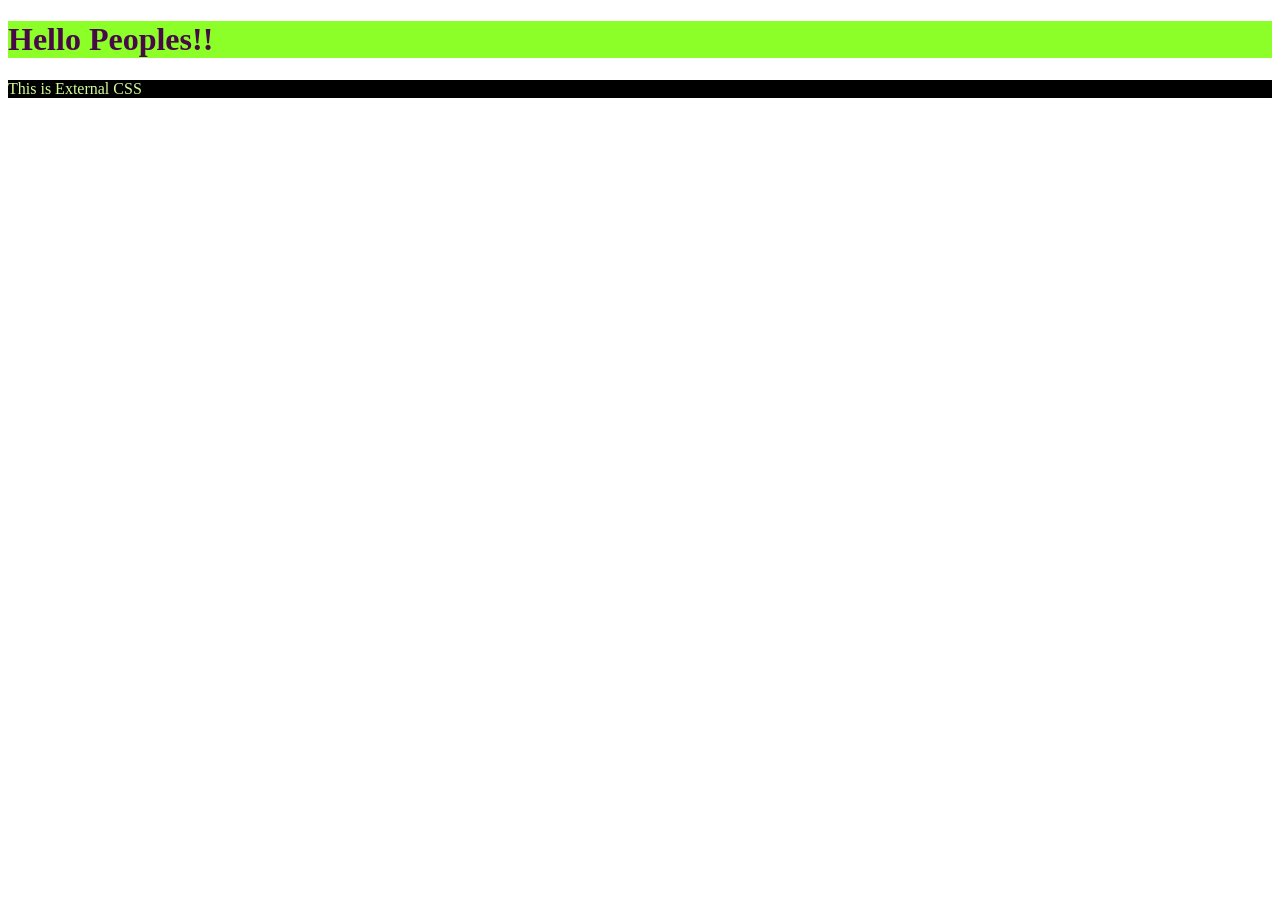
<file: index.html>
<!DOCTYPE html>
<html>
    <head>
        <title>External CSS</title>

        <link rel="stylesheet" href="style.css">
    </head>
    <body>
        <h1>Hello Peoples!!</h1>
        <p>This is External CSS</p>
    </body>
</html>
</file>
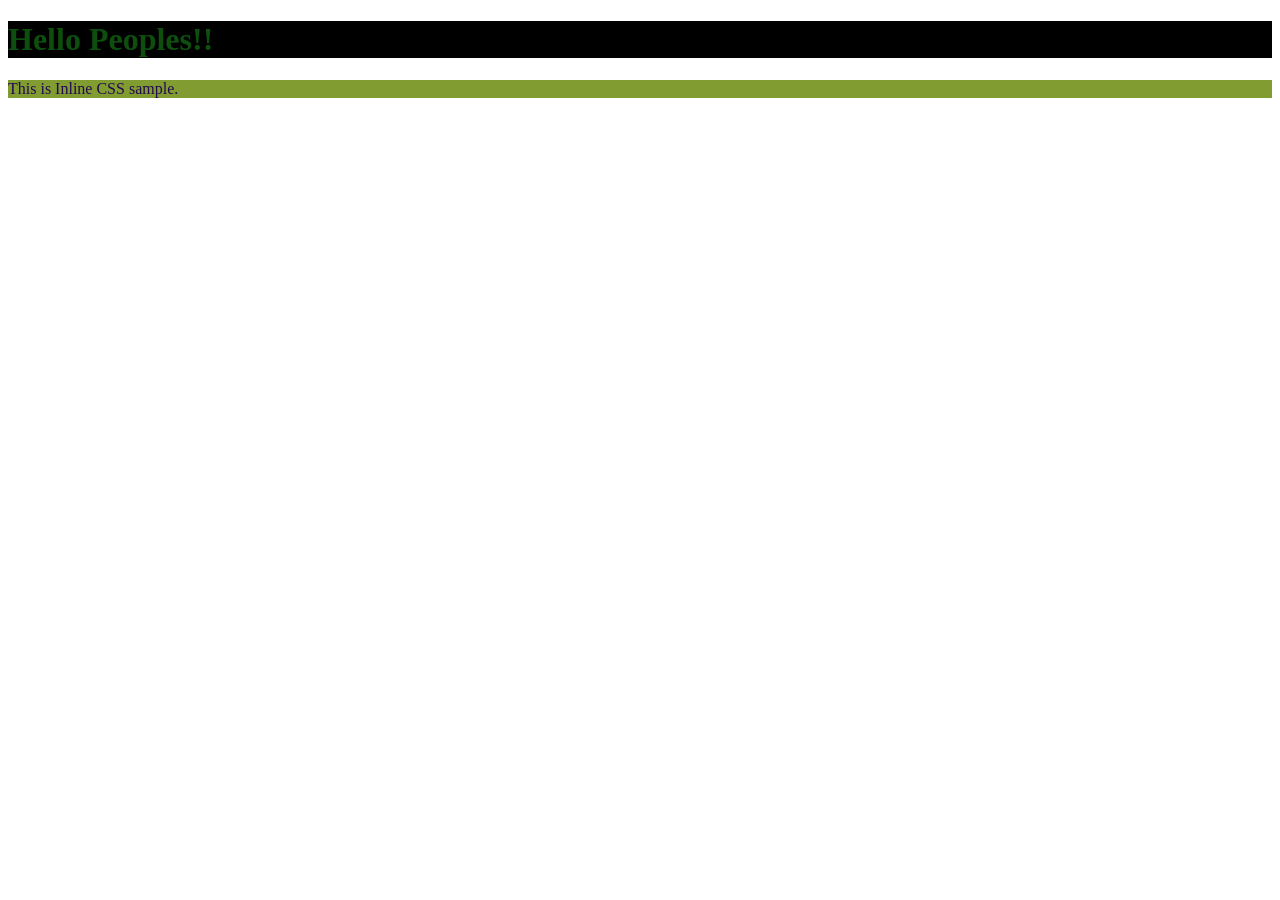
<file: Inline.html>
<!DOCTYPE html>
<html>
    <head>
        <title>Inline CSS</title>
    </head>
    <body>
        <h1 
            style ="color: rgb(14, 78, 14);background-color:black;">
            Hello Peoples!!
        </h1>

        <p style="color:rgb(35, 9, 80);background-color:rgb(129, 157, 50);">
            This is Inline CSS sample.
        </p>
    </body>
</html>
</file>
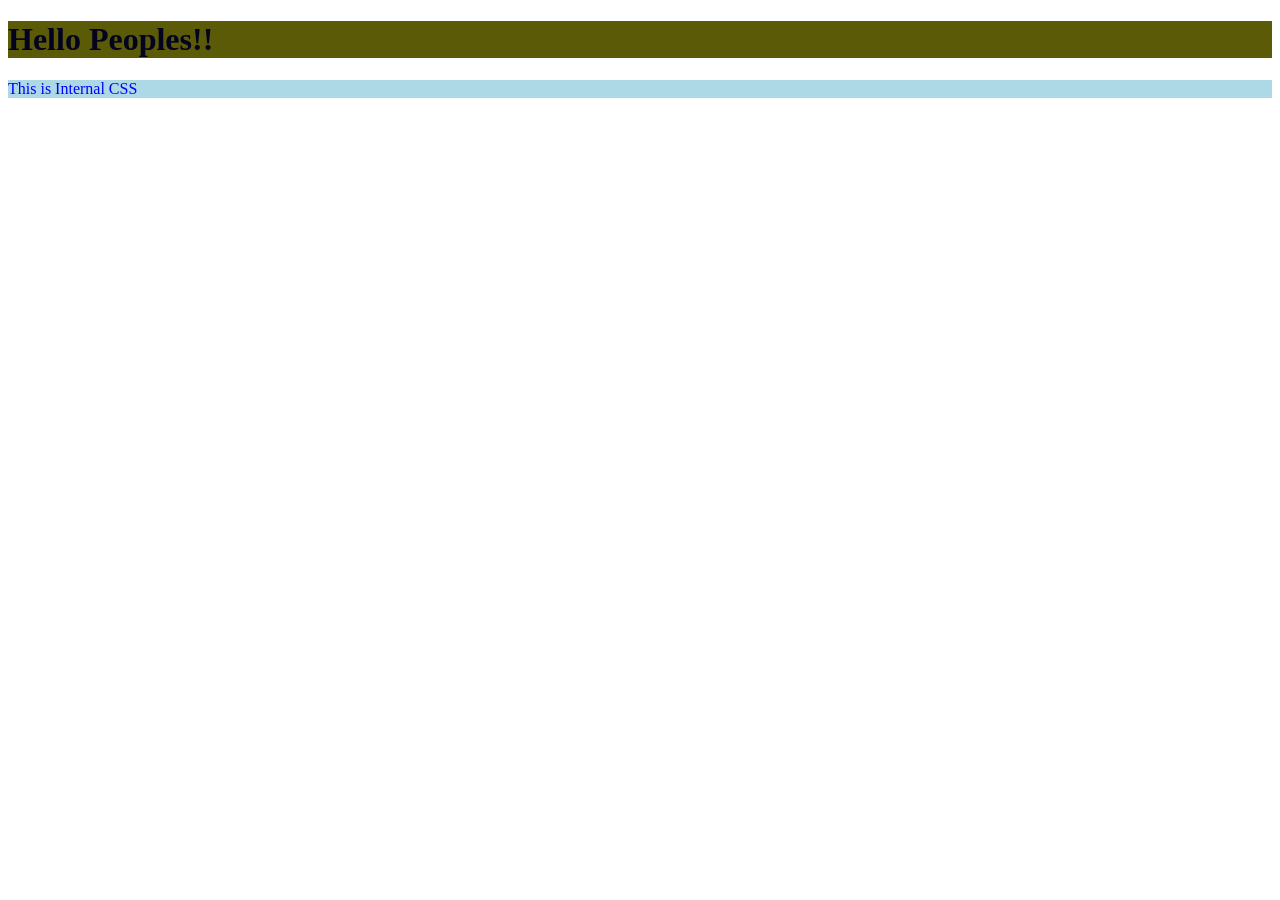
<file: internal.html>
<!DOCTYPE html>
<html>
    <head>
        <title>
            Internal CSS
        </title>
        <style>
            h1{
                color:rgb(3, 3, 32);
                background-color:rgb(90, 90, 7);
            }

            p {
                color:blue;
                background-color:lightblue
            }
        </style>
    </head>

    <body>
        <h1>Hello Peoples!!</h1>
        <p>This is Internal CSS</p>
    </body>
</html>
</file>
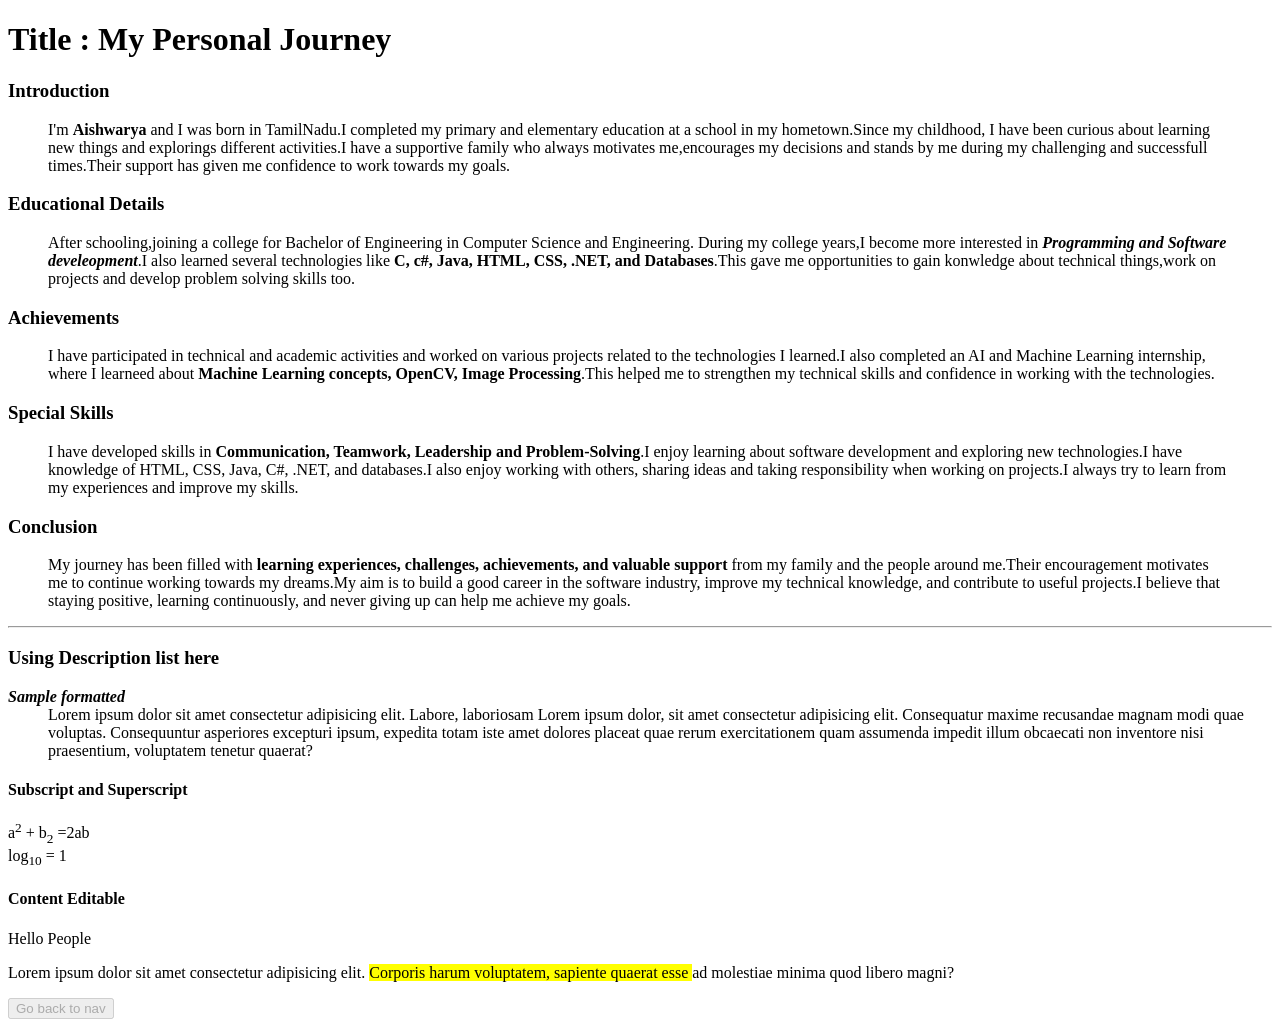
<file: Ep 1 task/blog.html>
<!DOCTYPE html>
<html>
    <head>
        <title>My personal journey</title>
    </head>
    <body>
        <h1>Title : My Personal Journey</h1>
        <h3>Introduction</h3>
        <p>
            <blockquote>
            I'm <b>Aishwarya</b> and I was born in TamilNadu.I completed my primary and elementary education at a school in my hometown.Since my childhood, I have been curious about learning new things and explorings different activities.I have a supportive family who always motivates me,encourages my decisions and stands by me during my challenging and successfull times.Their support has given me confidence to work towards my goals.
            </blockquote> 
        </p>
        <h3>Educational Details</h3>
        <p>
            <blockquote>
            After schooling,joining a college for Bachelor of Engineering in Computer Science and Engineering. During my college years,I become more interested in<strong> <em> Programming and Software develeopment</em></strong>.I also learned several technologies like<strong> C, c#, Java, HTML, CSS, .NET, and Databases</strong>.This gave me opportunities to gain konwledge about technical things,work on projects and develop problem solving skills too.
            </blockquote>
        </p>
        <h3>Achievements</h3>
        <p>
            <blockquote>
            I have participated in technical and academic activities and worked on various projects related to the technologies I learned.I also completed an AI and Machine Learning internship, where I learneed about <b>Machine Learning concepts, OpenCV, Image Processing</b>.This helped me to strengthen my technical skills and confidence in working with the technologies.   
            </blockquote>
        </p>
        <h3>Special Skills</h4>
        <p>
            <blockquote>
                I have developed skills in <strong>Communication, Teamwork, Leadership and Problem-Solving</strong>.I enjoy learning about software development and exploring new technologies.I have knowledge of HTML, CSS, Java, C#, .NET, and databases.I also enjoy working with others, sharing ideas and taking responsibility when working on projects.I always try to learn from my experiences and improve my skills.
            </blockquote>
        </p>
        <h3>Conclusion</h4>
        <p>
            <blockquote>
                My journey has been filled with <b>learning experiences, challenges, achievements, and valuable support </b>from my family and the people around me.Their encouragement motivates me to continue working towards my dreams.My aim is to build a good career in the software industry, improve my technical knowledge, and contribute to useful projects.I believe that staying positive, learning continuously, and never giving up can help me achieve my goals.
            </blockquote>
        </p>
        <hr>
<h3><b>Using Description list here</b></h3>
<dl>
    <dt><b><em>Sample formatted</em></b></dt>
        <dd>Lorem ipsum dolor sit amet consectetur adipisicing elit. Labore, laboriosam
            Lorem ipsum dolor, sit amet consectetur adipisicing elit. Consequatur maxime recusandae magnam modi quae voluptas. Consequuntur asperiores excepturi ipsum, expedita totam iste amet dolores placeat quae rerum exercitationem quam assumenda impedit illum obcaecati non inventore nisi praesentium, voluptatem tenetur quaerat?
        </dd>
    
</dl>
   <h4>Subscript and Superscript</h4>
        a<sup>2</sup> + b<sub>2</sub> =2ab
            <div>
                log<sub>10</sub> = 1
            </div>

            <h4>Content Editable</h4>
            <p contenteditable=>Hello People</p>
        <p>
            Lorem ipsum dolor sit amet consectetur adipisicing elit. <mark>Corporis harum voluptatem, sapiente quaerat esse </mark>ad molestiae minima quod libero magni?
        </p>

        <button disabled>
             Go back to nav
        </button>
    </body>
</html>
</file>
<file: style.css>
h1 {
    color:rgb(71, 9, 71);
    background-color:rgb(140, 255, 40);
   }

p {
    color:rgb(211, 253, 153);
    background-color:black;
  }
</file>
